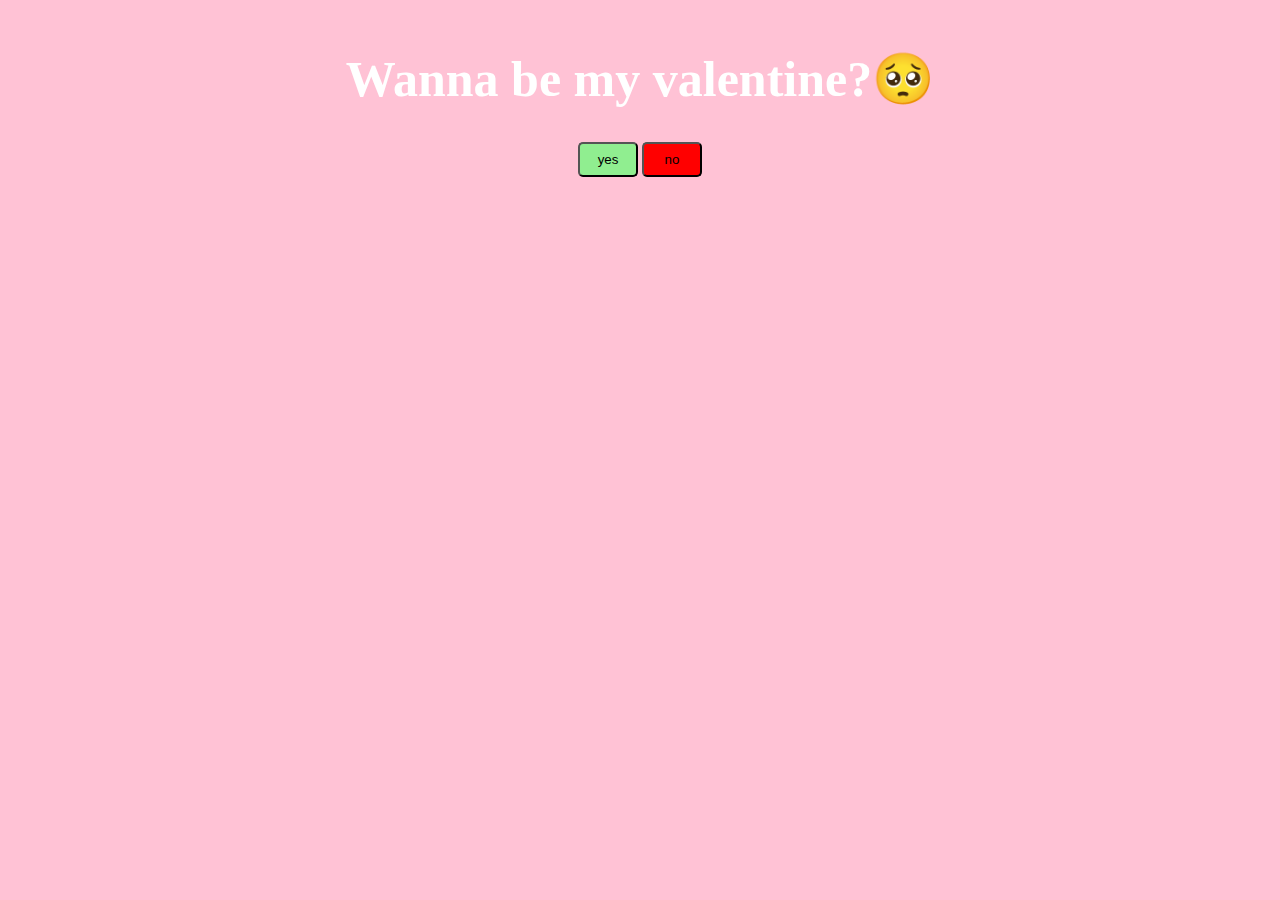
<file: index.html>
<!DOCTYPE html>

<html>

<head> 
    <title>My love</title>
    <link rel="stylesheet" href="styleNewProject.css">
</head>
    
<body>
    <h1 id="title" style = "color: white;">Wanna be my valentine?🥺</h1>

    <div class="button-container">
    <button class="button" id="yes" onclick="doYes()">
        yes
    </button>

    <button class="button" id="no" onclick="doNo()">
        no
    </button>
    </div>

    <img id="GIF" src="papera.gif" alt="Animated GIF" width="400" height="300" style="display: none; margin: auto; margin-top: 30px;">

    <script>
        function doYes(){
           document.getElementById("title").innerHTML = "HURRAYYYYYYY I LOVE YOUUUUU🎉🎉🎉❤️❤️❤️💗💗"
           document.getElementById("GIF").style.display = "block";
           document.getElementById("no").style.display = "none";
           document.getElementById("yes").style.display = "none";
           document.body.style.backgroundImage = "url('cuori.gif')";

        }

        var index = 0;

        function doNo() {
            var headlines = ["Think again🤔", "Wrong one ❌", "Wroooonggggggggg😞", "Eddaiiiii scegli bene🥺","Dai usa il tuo piccolo cervello su🤏🏽🧠", "pagal aa tu? fer to try kr"];
            if(index===headlines.length){
                index=0;
            }
            var newHeadline = headlines[index];
            document.getElementById("title").textContent = newHeadline;
            index++;
            document.getElementById("GIF").style.display = "none";
        }

        var gifs = ['coniglio.gif', 'oca.gif', 'papera.gif', 'love.gif']; // Replace with your GIF paths
        var currentGifIndex = 0;
        var gifElement = document.getElementById("GIF");

        function changeGif() {
         gifElement.src = gifs[currentGifIndex];
         currentGifIndex = (currentGifIndex + 1) % gifs.length;
        }
        setInterval(changeGif, 2000);
    </script>
</body>

</html>
</file>
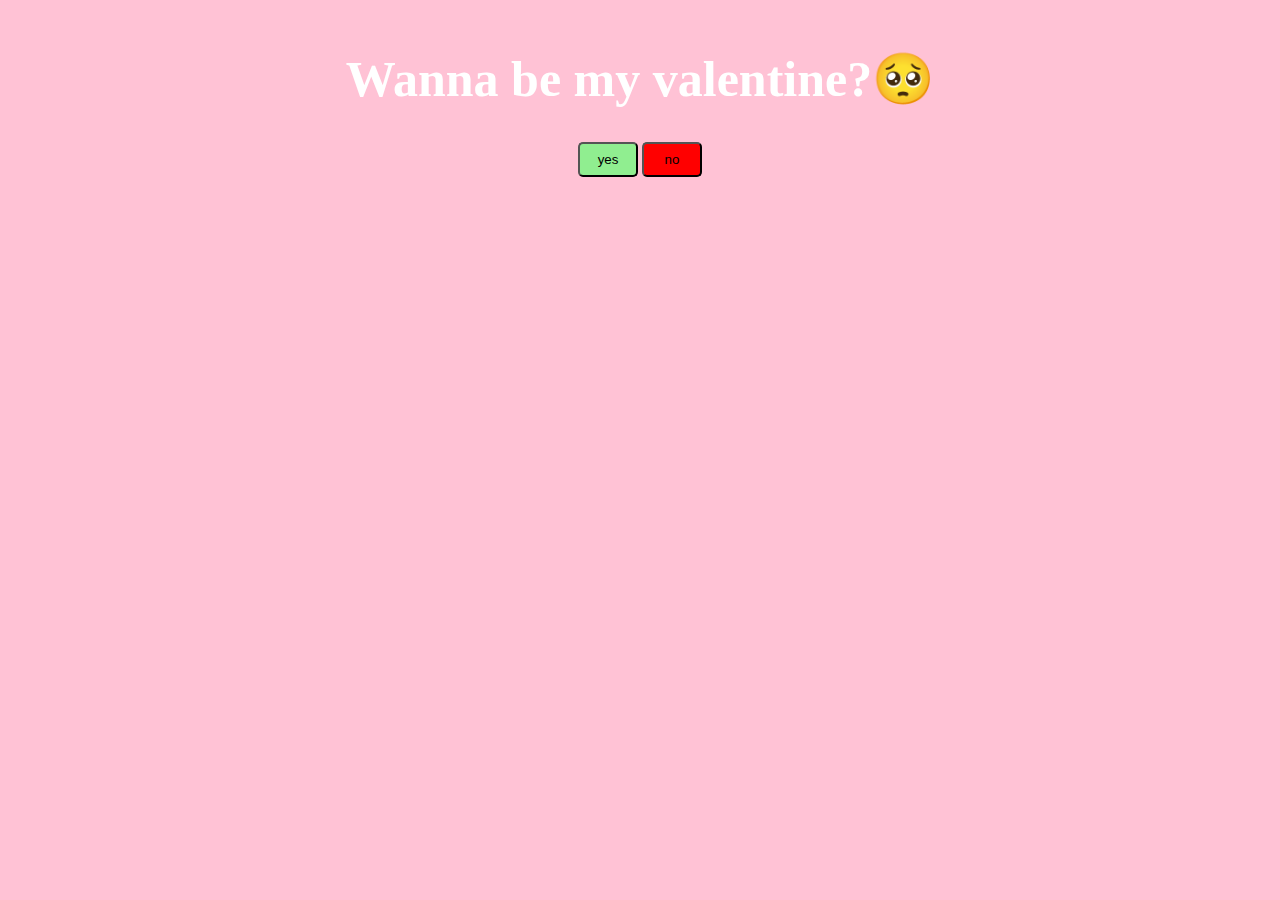
<file: NewProject.html>
<!DOCTYPE html>

<html>

<head> 
    <title>My love</title>
    <link rel="stylesheet" href="styleNewProject.css">
</head>
    
<body>
    <h1 id="title" style = "color: white;">Wanna be my valentine?🥺</h1>

    <div class="button-container">
    <button class="button" id="yes" onclick="doYes()">
        yes
    </button>

    <button class="button" id="no" onclick="doNo()">
        no
    </button>
    </div>

    <img id="GIF" src="papera.gif" alt="Animated GIF" width="400" height="300" style="display: none; margin: auto; margin-top: 30px;">

    <script>
        function doYes(){
           document.getElementById("title").innerHTML = "HURRAYYYYYYY I LOVE YOUUUUU🎉🎉🎉❤️❤️❤️💗💗"
           document.getElementById("GIF").style.display = "block";
           document.getElementById("no").style.display = "none";
           document.getElementById("yes").style.display = "none";
           document.body.style.backgroundImage = "url('cuori.gif')";

        }

        var index = 0;

        function doNo() {
            var headlines = ["Think again🤔", "Wrong one ❌", "Wroooonggggggggg😞", "Eddaiiiii scegli bene🥺","Dai usa il tuo piccolo cervello su🤏🏽🧠", "pagal aa tu? fer to try kr"];
            if(index===headlines.length){
                index=0;
            }
            var newHeadline = headlines[index];
            document.getElementById("title").textContent = newHeadline;
            index++;
            document.getElementById("GIF").style.display = "none";
        }

        var gifs = ['coniglio.gif', 'oca.gif', 'papera.gif', 'love.gif']; // Replace with your GIF paths
        var currentGifIndex = 0;
        var gifElement = document.getElementById("GIF");

        function changeGif() {
         gifElement.src = gifs[currentGifIndex];
         currentGifIndex = (currentGifIndex + 1) % gifs.length;
        }
        setInterval(changeGif, 2000);
    </script>
</body>

</html>
</file>
<file: styleNewProject.css>
#yes{
    border-radius: 5px;
    background-color: lightgreen;
}

#no{
    border-radius: 5px;
    background-color: red;
}

#title{
    font-size: 50px;
}

.button{
    height: 35px;
    width: 60px;
    text-align: center;
    display: inline-block;
}

body{
    background-color: #ffc2d5;
    /*background-image: url('cuori.gif');
    background-repeat: no-repeat;
    background-attachment: fixed;
    background-size: cover;*/
}

.button-container{
    text-align: center;
}

#title{
    text-align: center;
    margin-top: 50px;
}
</file>
